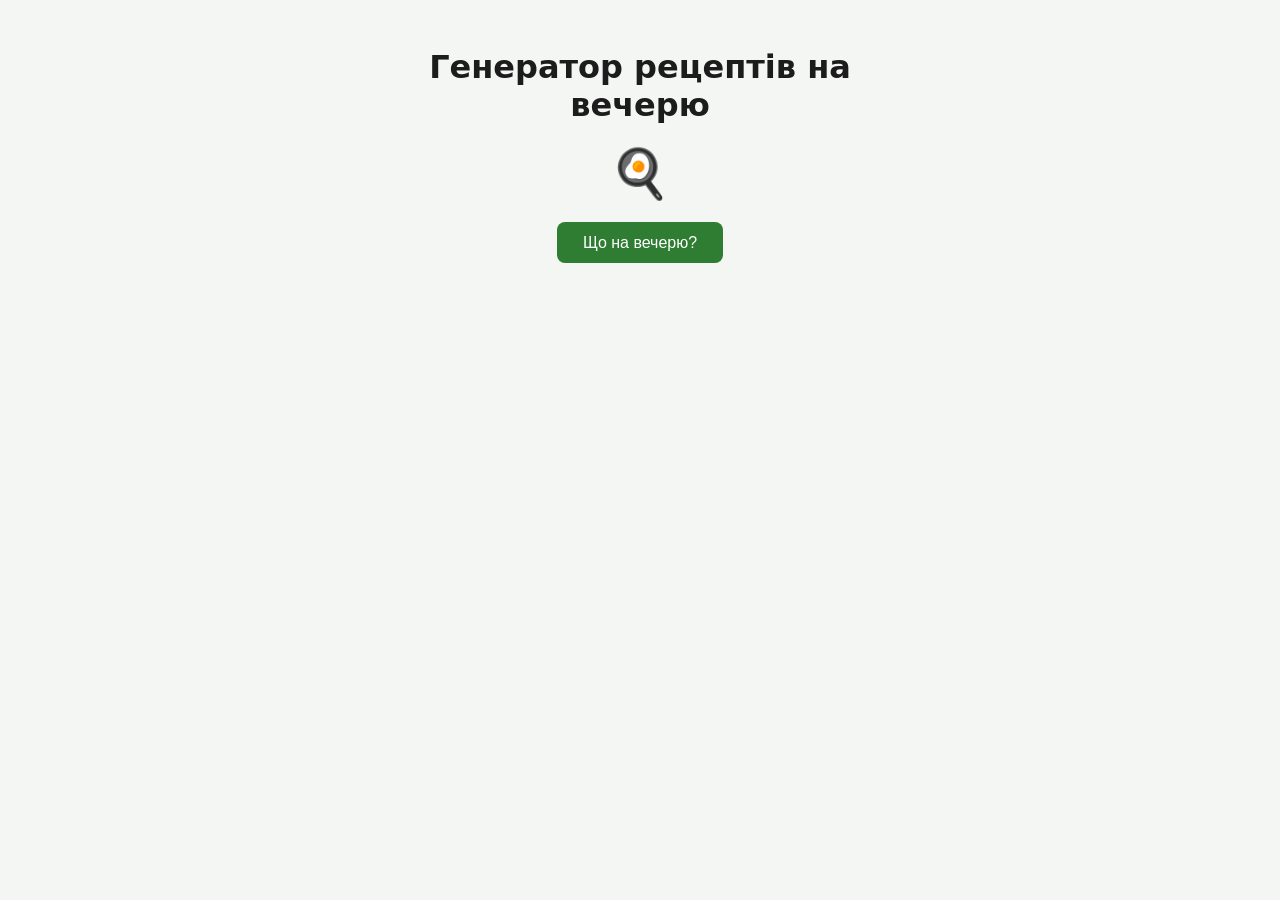
<file: php/lab12/index.html>
<!DOCTYPE html>
<html lang="uk">
<head>
  <meta charset="UTF-8">
  <meta name="viewport" content="width=device-width, initial-scale=1">
  <title>ПР12 — Генератор рецептів на вечерю</title>
  <link rel="stylesheet" href="style.css">
</head>
<body>
  <main>
    <h1>Генератор рецептів на вечерю</h1>

    <section class="generator">
      <div class="shuffle-icon" id="shuffle-icon" aria-hidden="true">🍳</div>

      <button id="generate-btn" class="btn" type="button">Що на вечерю?</button>

      <!-- aria-live: скрінрідер озвучить результат -->
      <article class="recipe-card" id="recipe-card" hidden aria-live="polite">
        <h3 id="recipe-title"></h3>
        <p id="recipe-meta"></p>
      </article>
    </section>
  </main>

  <script src="script.js"></script>
</body>
</html>
</file>
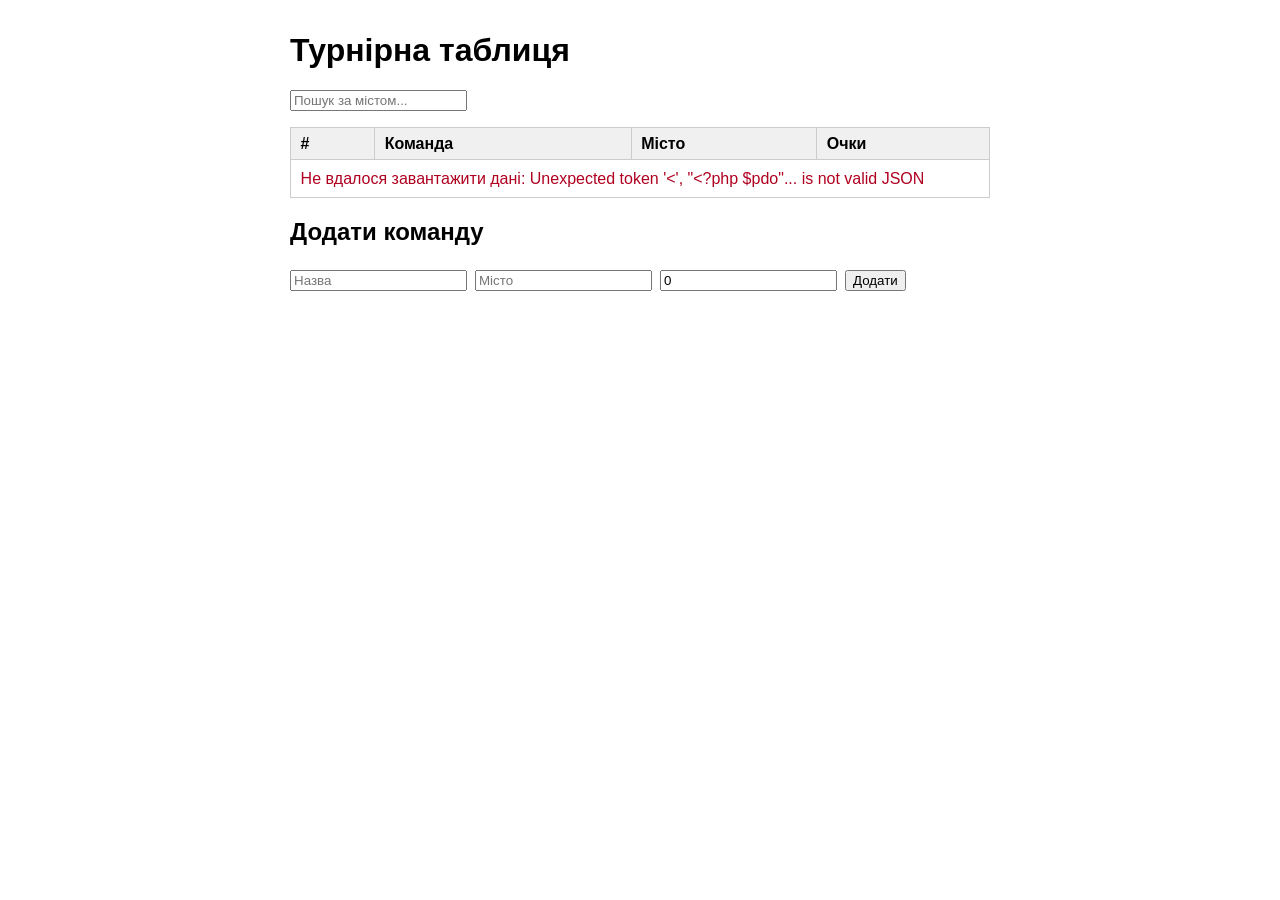
<file: php/lab5/index.html>
<!DOCTYPE html>
<html lang="uk">
<head>
  <meta charset="UTF-8">
  <title>Спортивна ліга — турнірна таблиця</title>
  <style>
    body { font-family: sans-serif; max-width: 700px; margin: 2rem auto; }
    table { border-collapse: collapse; width: 100%; margin-top: 1rem; }
    th, td { border: 1px solid #ccc; padding: .4rem .6rem; text-align: left; }
    th { background: #f0f0f0; }
    .msg { padding: .6rem; color: #b00020; }
    form { display: flex; gap: .5rem; margin-top: 1.5rem; flex-wrap: wrap; }
  </style>
</head>
<body>
  <h1>Турнірна таблиця</h1>

  <input id="search" type="text" placeholder="Пошук за містом...">

  <table>
    <thead>
      <tr><th>#</th><th>Команда</th><th>Місто</th><th>Очки</th></tr>
    </thead>
    <tbody id="results"></tbody>
  </table>

  <h2>Додати команду</h2>
  <form id="add-form">
    <input name="name" placeholder="Назва" required>
    <input name="city" placeholder="Місто" required>
    <input name="points" type="number" min="0" value="0" required>
    <button type="submit">Додати</button>
  </form>
  <div id="form-msg" class="msg"></div>

  <script src="script.js"></script>
</body>
</html>
</file>
<file: php/lab12/style.css>
body {
  font-family: system-ui, sans-serif;
  background: #f4f6f4;
  color: #1c1c1c;
  margin: 0;
}

main {
  max-width: 480px;
  margin: 3rem auto;
  padding: 0 1rem;
  text-align: center;
}

.generator {
  display: flex;
  flex-direction: column;
  align-items: center;
  gap: 1.25rem;
}

.btn {
  padding: 0.7rem 1.6rem;
  font-size: 1rem;
  border: none;
  border-radius: 8px;
  background: #2f7d32;
  color: #fff;
  cursor: pointer;
}
.btn:disabled { opacity: 0.6; cursor: not-allowed; }

/* Іконка в стані спокою */
.shuffle-icon {
  font-size: 3rem;
  display: inline-block;
}

/* Обертання — вмикається лише на час генерації.
   Використовуємо transform: браузер анімує його без перерахунку розмітки. */
@keyframes shuffle-spin {
  from { transform: rotate(0deg); }
  to   { transform: rotate(360deg); }
}
.shuffle-icon--spinning {
  animation: shuffle-spin 0.6s linear infinite;
}

/* Поява готового рецепта */
@keyframes card-in {
  from { opacity: 0; transform: translateY(12px); }
  to   { opacity: 1; transform: translateY(0); }
}
.recipe-card {
  background: #fff;
  border-radius: 10px;
  padding: 1rem 1.5rem;
  box-shadow: 0 2px 8px rgba(0, 0, 0, 0.08);
  min-width: 260px;
}
.recipe-card--visible {
  animation: card-in 0.4s ease-out;
}

/* Повага до налаштувань доступності */
@media (prefers-reduced-motion: reduce) {
  .shuffle-icon--spinning { animation-duration: 2s; }
  .recipe-card--visible   { animation: none; }
}
</file>
